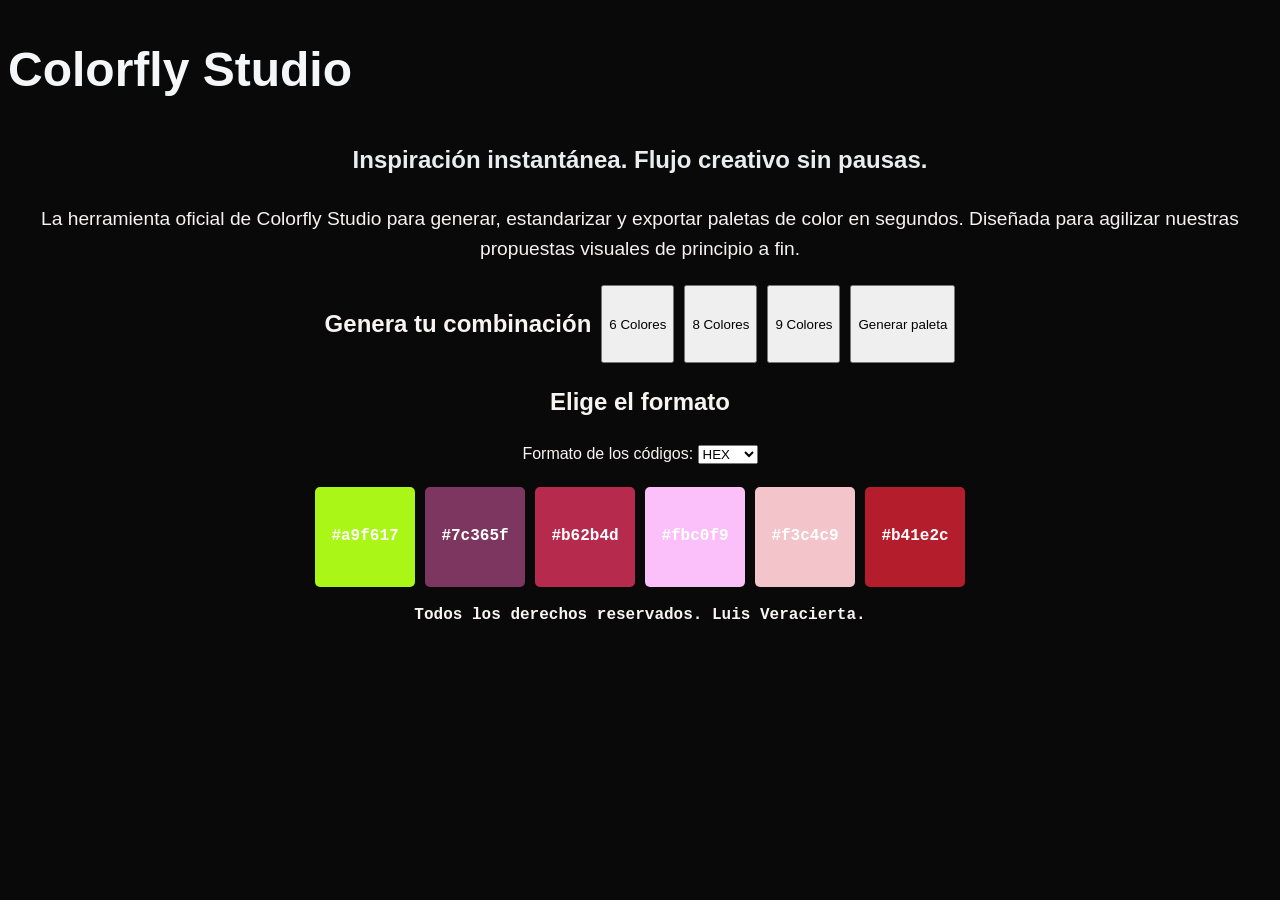
<file: desarrollo/index.html>
<!DOCTYPE html>
<html lang="es">
<head>
  <meta charset="UTF-8">
  <meta name="viewport" content="width=device-width, initial-scale=1.0">
  <link rel="stylesheet" href="style.css">
  <script src="script.js" defer></script>
  <title>Colorfly Studio</title>
</head>

<body>
    <!-- Encabezado de la página -->
    <header>
        <h1 id="titulo">Colorfly Studio</h1>
        <p id="subtitulo">Inspiración instantánea. Flujo creativo sin pausas.</p>

        <p class="descripcion">La herramienta oficial de Colorfly Studio para generar,
            estandarizar y exportar paletas de color en segundos.
            Diseñada para agilizar nuestras propuestas visuales
            de principio a fin.</p>
    </header>
    <!-- Contenido principal -->
    <main>
        <!-- Controles para elegir la cantidad de colores -->
        <section class="controles">
            <h2>Genera tu combinación</h2>

            <button type="button" class="btn6">6 Colores</button>
            <button type="button" class="btn8">8 Colores</button>
            <button type="button" class="btn9">9 Colores</button>

            <button type="button" class="btngenerar">Generar paleta</button>
        </section>
        <!-- Selector del formato de color -->
        <section class="formatos">
            <h2>Elige el formato</h2>

            <label for="formato-color">Formato de los códigos:</label>

            <select id="formato-color" name="formato-color">
                <option value="hsl">HSL</option>
                <option value="hex" selected>HEX</option>
                <option value="rgba">RGBA</option>
            </select>
        </section>

        <!-- Contenedor de los bloques de color -->
        <section class="paleta" aria-label="Paleta de colores generada">
            <div class="bloque-color"></div>
            <div class="bloque-color"></div>
            <div class="bloque-color"></div>
            <div class="bloque-color"></div>
            <div class="bloque-color"></div>
            <div class="bloque-color"></div>
        </section>

    </main>
    <!-- Pie de página -->
    <footer>
        <p class = "derechos"> Todos los derechos reservados. Luis Veracierta.</p>
    </footer>

</body>

</html>
</file>
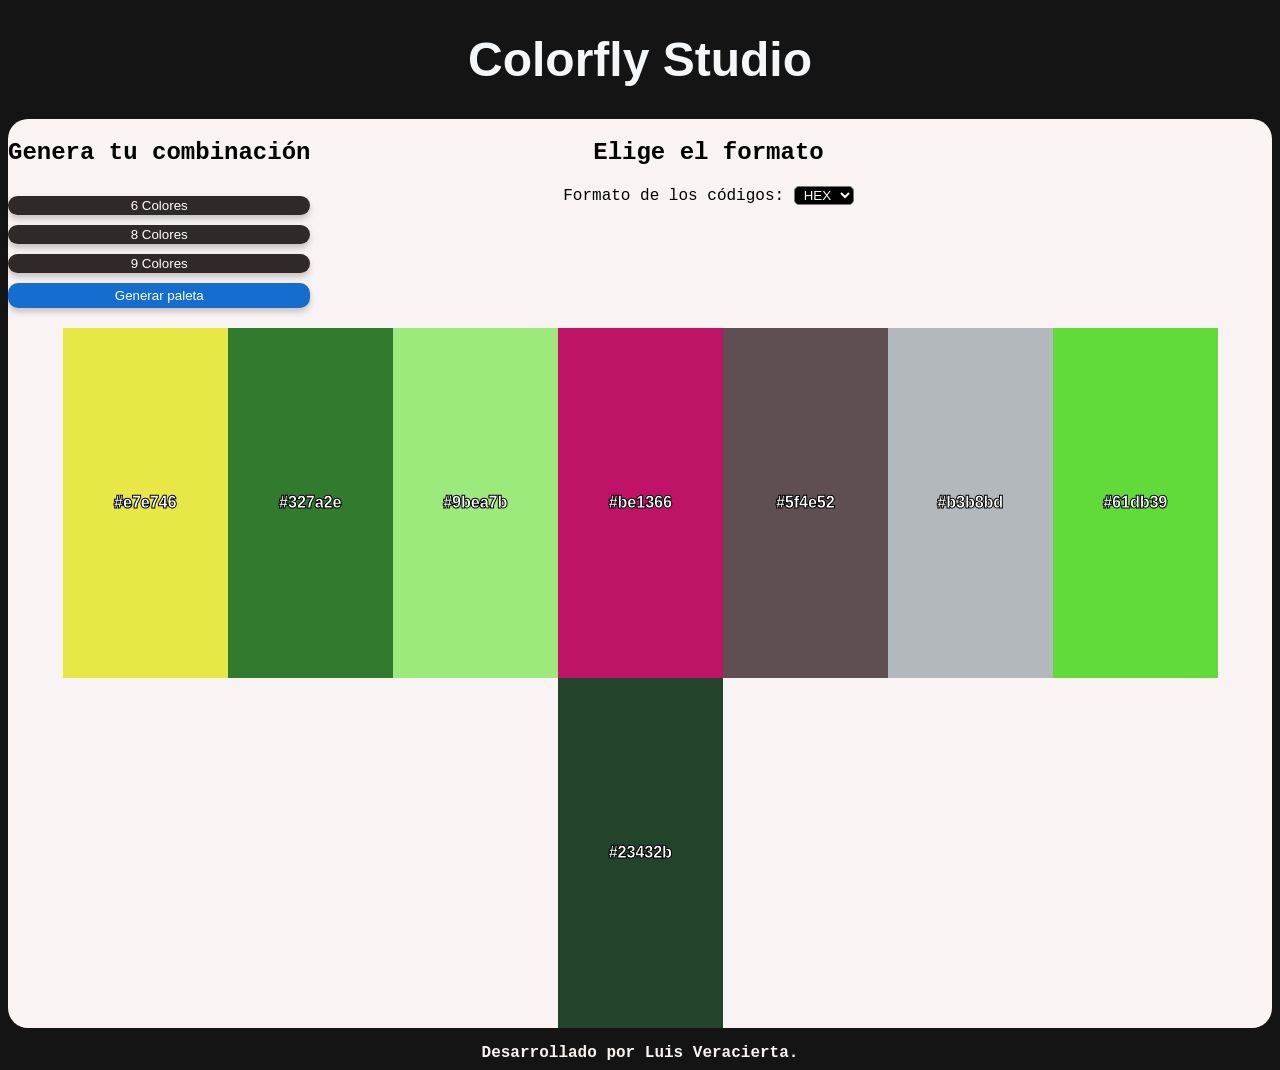
<file: docs/index.html>
<!DOCTYPE html>
<html lang="es">

<head>
    <meta charset="UTF-8">
    <meta name="viewport" content="width=device-width, initial-scale=1.0">
    <link rel="stylesheet" href="style.css">
    <script src="script.js" defer></script>
    <title>Colorfly Studio</title>
</head>

<body>
    <!-- Encabezado de la página -->
    <header>
        <h1 id="titulo">Colorfly Studio</h1>

    </header>
    <!-- Contenido principal -->
    <main id="caja-principal">
        <!-- Controles para elegir la cantidad de colores -->
        <div id="panel-control">
            <section class="controles">
                <h2>Genera tu combinación</h2>

                <button type="button" class="btn6">6 Colores</button>
                <button type="button" class="btn8">8 Colores</button>
                <button type="button" class="btn9">9 Colores</button>

                <button type="button" class="btngenerar">Generar paleta</button>
            </section>
            <!-- Selector del formato de color -->
            <section class="formatos">
                <h2>Elige el formato</h2>

                <label for="formato-color">Formato de los códigos:</label>

                <select id="formato-color" name="formato-color">
                    <option value="hsl">HSL</option>
                    <option value="hex" selected>HEX</option>
                </select>
            </section>
        </div>
            <!-- Contenedor de los bloques de color -->
            <section class="paleta" aria-label="Paleta de colores generada">
                <div class="bloque-color"></div>
                <div class="bloque-color"></div>
                <div class="bloque-color"></div>
                <div class="bloque-color"></div>
                <div class="bloque-color"></div>
                <div class="bloque-color"></div>
            </section>
    </main>
    <!-- Pie de página -->
    <footer>
        <p class="derechos"> Desarrollado por Luis Veracierta.</p>
    </footer>

</body>

</html>
</file>
<file: desarrollo/style.css>
* {
    box-sizing: border-box;
}

html {
    font-size: 100%;
}

body {
    margin: 1;
    font-family: Arial, sans-serif;
    line-height: 1.6;
    color: #f9f3f3;
    background-color: rgb(9, 9, 9);
}

#titulo {
    font-family: 'Arial', sans-serif;
    font-size: 3rem;
    color: #f4f6f8;
    font-weight: bold;
    text-align: left
}
#subtitulo {
    font-family: 'Arial', sans-serif;
    font-size: 1.5rem;
    color: #eaecef;
    font-weight: bold;
    text-align: center;
}
.descripcion {
    font-family: 'Arial', sans-serif;
    font-size: 1.2rem;
    color: #f6f2f2;
    text-align: center;
}
.paleta {
    display: flex;
    justify-content: center;
    flex-wrap: wrap;
    gap: 10px;
    margin-top: 20px;
}
.bloque-color {
    width: 100px;
    height: 100px;
    display: flex;
    align-items: center;
    justify-content: center;
    color: #fff;
    font-weight: bold;
    font-family: 'Courier New', Courier, monospace;
    border-radius: 5px;
    cursor: pointer;
    transition: transform 0.5s ease, box-shadow 0.5s ease;
}
.controles {
    display: flex;
    justify-content: center;
    gap: 10px;
    margin-top: 20px;
}
.derechos {
    font-family: 'Courier New', Courier, monospace;
    font-weight: bold;
    text-align: center;
    margin-bottom: 1px;
}
.formatos{
    text-align: center;

}
</file>
<file: docs/style.css>
* {
    box-sizing: border-box;
}

html {
    font-size: 100%;
}

body {
    margin: 1;
    font-family: Arial, sans-serif;
    color: #f9f3f3;
    background-color: rgb(20, 20, 20);
}
#caja-principal {
    display: grid;
    height: 0 auto;
    width: 0 auto;
    background-color: #f9f3f3;
    border-radius: 20px;
    justify-content: center;
}
#titulo {
    font-family: 'Arial', sans-serif;
    font-size: 3rem;
    color: #f4f6f8;
    font-weight: bold;
    text-align: center;
}


.paleta {
    display: flex;
    justify-content: center;
    flex-wrap: wrap;
    margin-top: 20px;
}
#panel-control{
    display: flex;
    gap: 20%;
}
.bloque-color {
    width: 165px;
    height: 350px;
    display: flex;
    font-weight: 1000;
    align-items: center;
    justify-content: center;
    -webkit-text-stroke: 1px black;
    letter-spacing: 0px;
    color: #fff;
    font-family:'Franklin Gothic Medium', 'Arial Narrow', Arial, sans-serif pointer;
    cursor: pointer;
    transition: transform 0.5s ease, box-shadow 0.5s ease;
}
#caja-colores{
    padding: 0;
    margin: 0;
    box-sizing: border-box;
    border-radius: 40px;
}
.controles {
    font-family: 'Courier New', Courier, monospace;
    color: black;
    display: grid;
    justify-content: center;
    gap: 10px;
    
}
.derechos {
    font-family: 'Courier New', Courier, monospace;
    font-weight: bold;
    text-align: center;
    margin-bottom: 1px;
}
.formatos{
    text-align: center;
    font-family: 'Courier New', Courier, monospace;
    color:black;
    padding: 0;
}

.btn6, .btn8, .btn9 {
    padding: 2px;
    border-radius: 10px;
    background-color: rgb(47, 41, 41);
    color: white;
    transition: transform 0.25s ease;
    border: none;
    cursor: pointer;
    box-shadow: 0 4px 6px rgba(0, 0, 0, 0.2);
}
.btn6:hover{
    transform: translateY(-2px);
}
.btn8:hover{
    transform: translateY(-2px);
}
.btn9:hover{
    transform: translateY(-2px);
}
.btngenerar{
    padding: 5px;
    border-radius: 10px;
    background-color: rgb(22, 109, 208);
    color: white;
    transition: transform 0.25s ease;
    border: none;
    cursor: pointer;
    box-shadow: 0 4px 6px rgba(0, 0, 0, 0.2);
}
.btngenerar:hover{
    transform: translateY(-2px)
}
#formato-color{
    padding-left: 5px;
    padding-right: 5px;
    background-color: rgb(0, 0, 0);
    border-radius: 5px;
    color: white;
    cursor: pointer;
}
</file>
